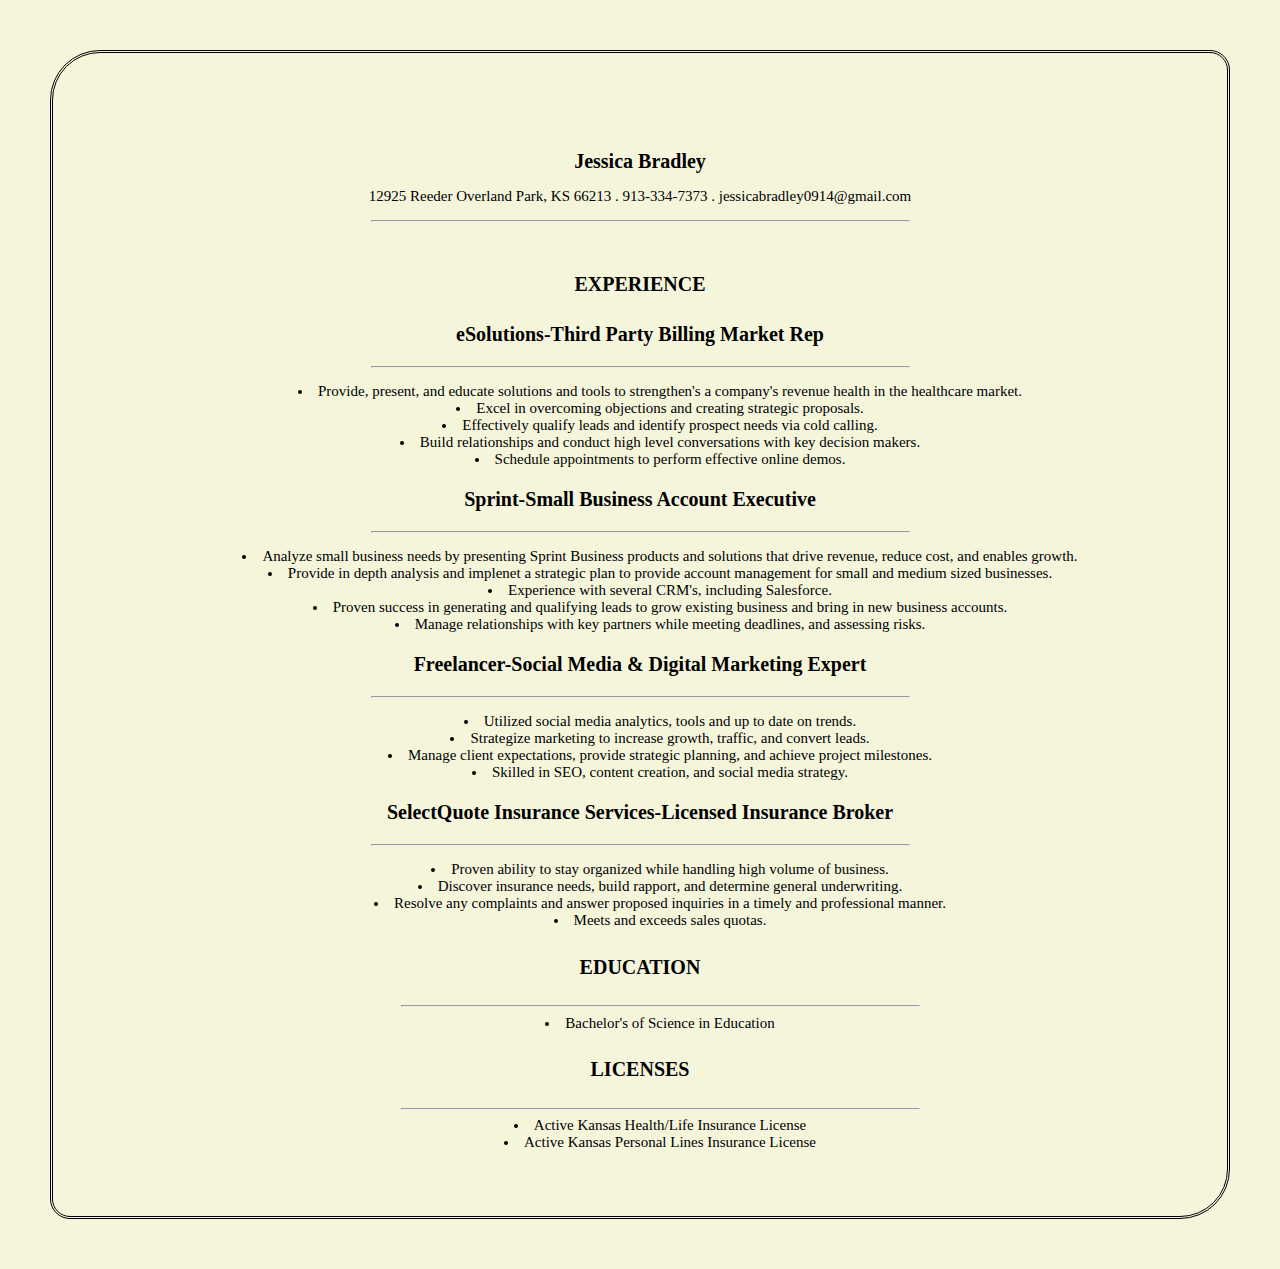
<file: index.html>
<!DOCTYPE html>
<html>
<head>
  <title>Jessica Bradley Resume</title>
  </head>
  <meta name="description" content=Resume">
  <meta name="viewport" content="width=device-width,initial-scale=1.0">                                       
  <link rel="stylesheet" href="style.css"/>
<body>
<br><br>
<h1>Jessica Bradley</h1>
<p>12925 Reeder Overland Park, KS 66213 . 913-334-7373 . jessicabradley0914@gmail.com</p>
                                        
<hr align="center" width="50%">
<br>
<p><h4>EXPERIENCE</h4></p>                                      

       <h3>eSolutions-Third Party Billing Market Rep</h3>
          <hr align="center" width="50%">                              
                                  
          <ul>
               <li>Provide, present, and educate solutions and tools to strengthen's a company's revenue health in the healthcare market.</li>
               <li>Excel in overcoming objections and creating strategic proposals.</li>
               <li>Effectively qualify leads and identify prospect needs via cold calling.</li>
               <li>Build relationships and conduct high level conversations with key decision makers.</li>
               <li>Schedule appointments to perform effective online demos.</li>
               </ul> 
                                      
        <h3>Sprint-Small Business Account Executive</h3>
            <hr align="center" width="50%">                             
            <ul>
               <li>Analyze small business needs by presenting Sprint Business products and solutions that drive revenue, reduce cost, and enables growth.</li>
               <li>Provide in depth analysis and implenet a strategic plan to provide account management for small and medium sized businesses.</li>
               <li>Experience with several CRM's, including Salesforce. </li>
               <li>Proven success in generating and qualifying leads to grow existing business and bring in new business accounts.</li>
               <li>Manage relationships with key partners while meeting deadlines, and assessing risks.</li>
               </ul>
        
                                         
       <h3>Freelancer-Social Media & Digital Marketing Expert</h3>
            <hr align="center" width="50%">                            
              <ul>
               <li>Utilized social media analytics, tools and up to date on trends.</li>
               <li>Strategize marketing to increase growth, traffic, and convert leads.</li>
               <li>Manage client expectations, provide strategic planning, and achieve project milestones.</li>
               <li>Skilled in SEO, content creation, and social media strategy.</li>
               </ul> 
         
                                         
       <h3>SelectQuote Insurance Services-Licensed Insurance Broker</h3>
           <hr align="center" width="50%">                              
              <ul>
               <li>Proven ability to stay organized while handling high volume of business.</li>
               <li>Discover insurance needs, build rapport, and determine general underwriting.</li>
               <li>Resolve any complaints and answer proposed inquiries in a timely and professional manner.</li>
               <li>Meets and exceeds sales quotas.</li>            
                   </ul>
               
 <p><h4>EDUCATION</h4></p>           
 <ul>
     <hr align="center" width="50%">                                   
    <li>Bachelor's of Science in Education</li> 
   
</ul>
                 
  <p><h4>LICENSES</h4></p>
   <ul>
        <hr align="center" width="50%">                           
                  <li>Active Kansas Health/Life Insurance License</li>
                  <li>Active Kansas Personal Lines Insurance License</li>
                  
   </ul>
                  
                  
                                
        
 </body>
 </html>
</file>
<file: style.css>
body {
  font-family: "Times New Roman", Georgia , serif;
  font-size: 15px;
  font-color: black;
  font-style: normal;
  font-weight: 300;
  text-align: center;
  background-color: #F5F5DC;
  border-style: double;
  border-width: medium;
  border-radius: 50px 20px;
  padding: 50px;
  margin: 50px;
  text-align: center;
  
  
}

ul li{
  list-style-position:inside;
  
}

h1{
  font-size: 20px;
  text-align: center;
  font-family: "Times New Roman", Georgia, serif;
  
}

h3{
  font-size:20px;
  text-align: center;
  font-family: "Times New Roman", Georgia, serif;
  
  
}

h4{
  font-size:20px;
  text-align:center;
  font-family: "Times New Roman", Georgia, serif;
  
  
}
  
.ul{
  list-style-position: inside;
  
}
</file>
